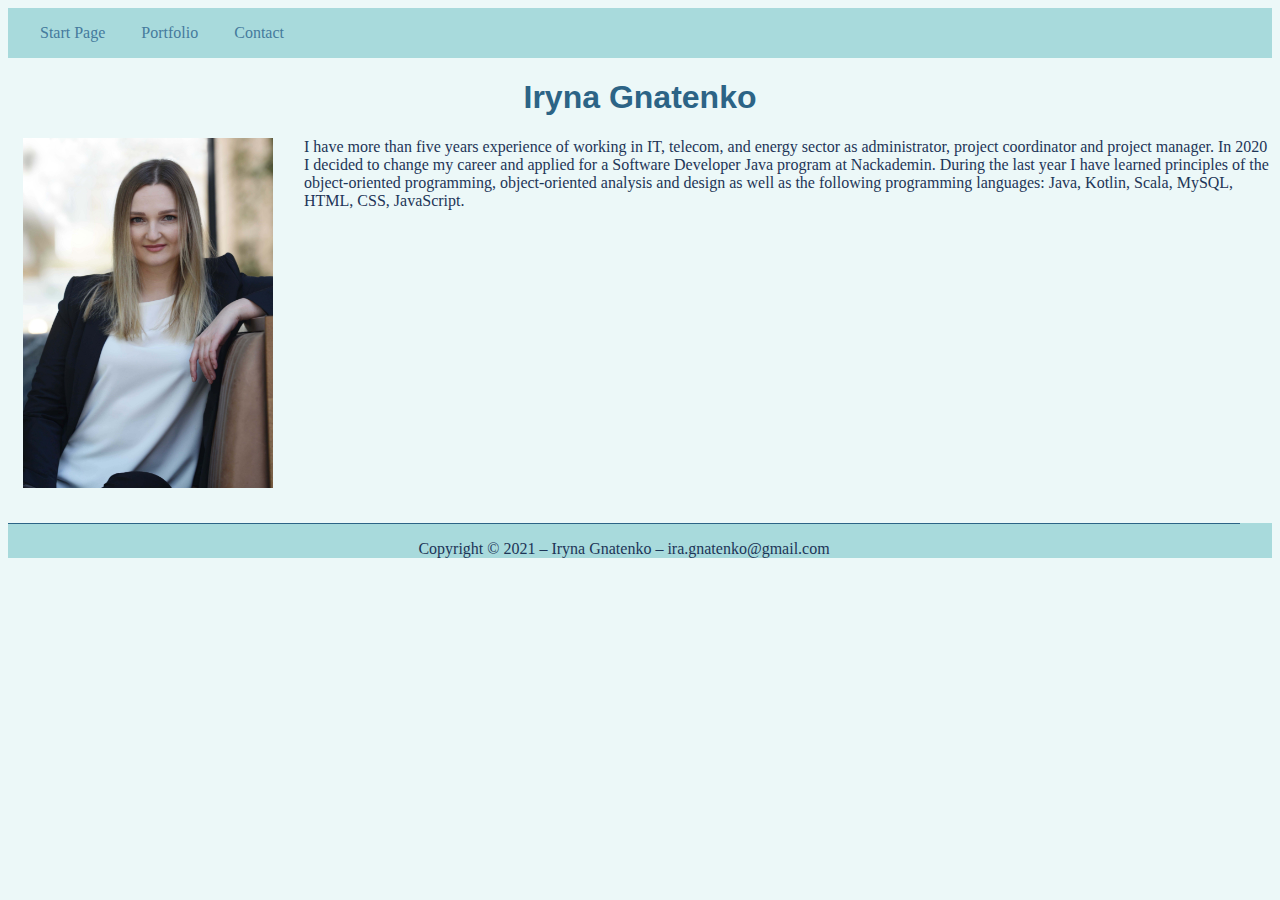
<file: index.html>
<!DOCTYPE html>
<html lang="en">
<head>
    <meta charset="UTF-8">
    <title>Start Page</title>
    <link rel="preconnect" href="https://fonts.gstatic.com">
    <link href="https://fonts.googleapis.com/css2?family=Open+Sans&display=swap" rel="stylesheet">
    <link href="style.css" rel="stylesheet" >
</head>
    <body>
        <nav>
            <a href="index.html">Start Page</a>
            <a href="portfolio.html"> Portfolio</a>
            <a href="contact.html">Contact</a>
        </nav>

        <h1>Iryna Gnatenko</h1>

        <div class="profilepic">
            <img src="images/DSC_0727c.jpg" alt="profile pic" 
            width="250" height="350">
    
        </div>

        <div class="my-text-profile">
            <p> I have more than five years experience of working in IT, telecom, and energy sector as administrator, project coordinator and project manager. 
                In 2020 I decided to change my career and applied for a Software Developer Java program at Nackademin. 
                During the last year I have learned principles of the object-oriented programming, object-oriented analysis 
                and design as well as the following programming languages: Java, Kotlin, Scala, MySQL, HTML, CSS, JavaScript.
           
           
            </p>
        </div>
                  
        <div>
            <footer class="footer-bottom"> 
                <hr>
                <p>Copyright &copy; 2021 – Iryna Gnatenko – ira.gnatenko@gmail.com </p>
            </footer>
        </div>
    </body>
</html>
</file>
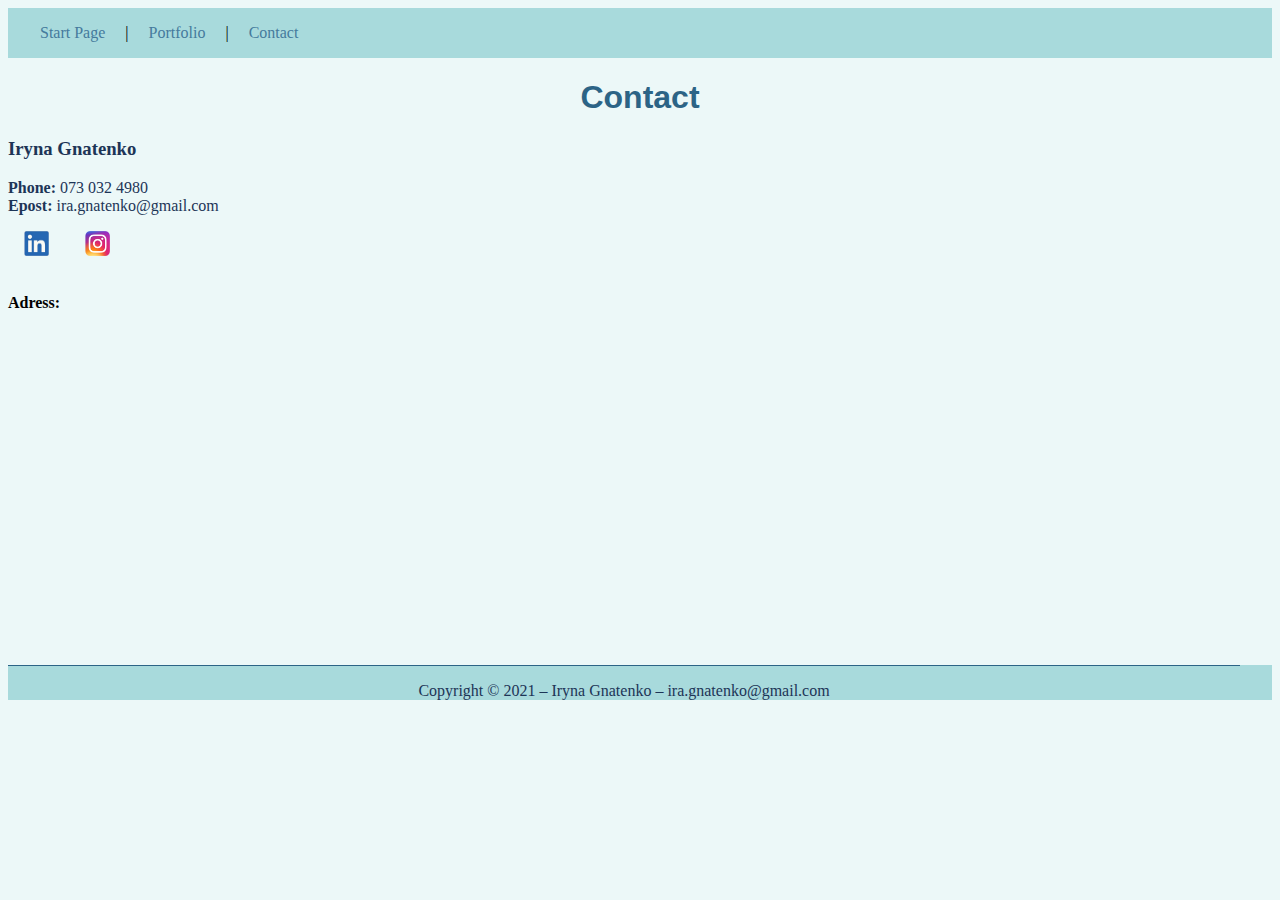
<file: contact.html>
<!DOCTYPE html>
<html lang="en">
<head>
    <meta charset="UTF-8">
    <title>Contact</title>
    <link rel="stylesheet" href="style.css">
    <link rel="preconnect" href="https://fonts.gstatic.com">
    <link href="https://fonts.googleapis.com/css2?family=Open+Sans&display=swap" rel="stylesheet">
    
</head>

<body>
  <nav >
    <a href="index.html">Start Page</a> |
    <a href="portfolio.html">Portfolio</a> |
    <a href="contact.html">Contact</a>
  </nav>

  <h1 >Contact </h1>
   
    <div class="my-text">
      <h3>Iryna Gnatenko</h3>
      <p>
        <strong>Phone:</strong> 073 032 4980 <br />
        <strong>Epost:</strong> ira.gnatenko@gmail.com <br />
      </p>
    </div>

    <div >
        <a href="https://www.linkedin.com/in/irynagnatenko/" target="_blank">
            <img 
            width="25" 
            height="25" 
            src="images/LinkedIn.jpg" alt="linkedIn">
        </a>

        <a href="https://www.instagram.com/stockholm.photography" target="_blank">
            <img  
            width="25" 
            height="25"            
            src="images/Instagram.png" alt="Instagram">
        </a>
    </div> 

    <br>

    <div>
      <p><strong>Adress: </strong></p>
      <iframe src="https://www.google.com/maps/embed?pb=!1m18!1m12!1m3!1d2035.9384951568934!2d18.052333816071776!3d59.31728398165461!2m3!1f0!2f0!3f0!3m2!1i1024!2i768!4f13.1!3m3!1m2!1s0x465f77e63312a333%3A0x741f617880c6224f!2sRosenlundsgatan%2014%2C%20118%2051%20Stockholm!5e0!3m2!1sen!2sse!4v1615230504538!5m2!1sen!2sse" 
      width="400" 
      height="325" 
      style="border:0;" 
      allowfullscreen="" 
      loading="lazy">
    </iframe>
    </div>

<div>
    <footer class="footer-bottom"> 
        <hr />
        <p>Copyright &copy; 2021 – Iryna Gnatenko – ira.gnatenko@gmail.com </p>
    </footer>
</div>
    
</body>
</html>
</file>
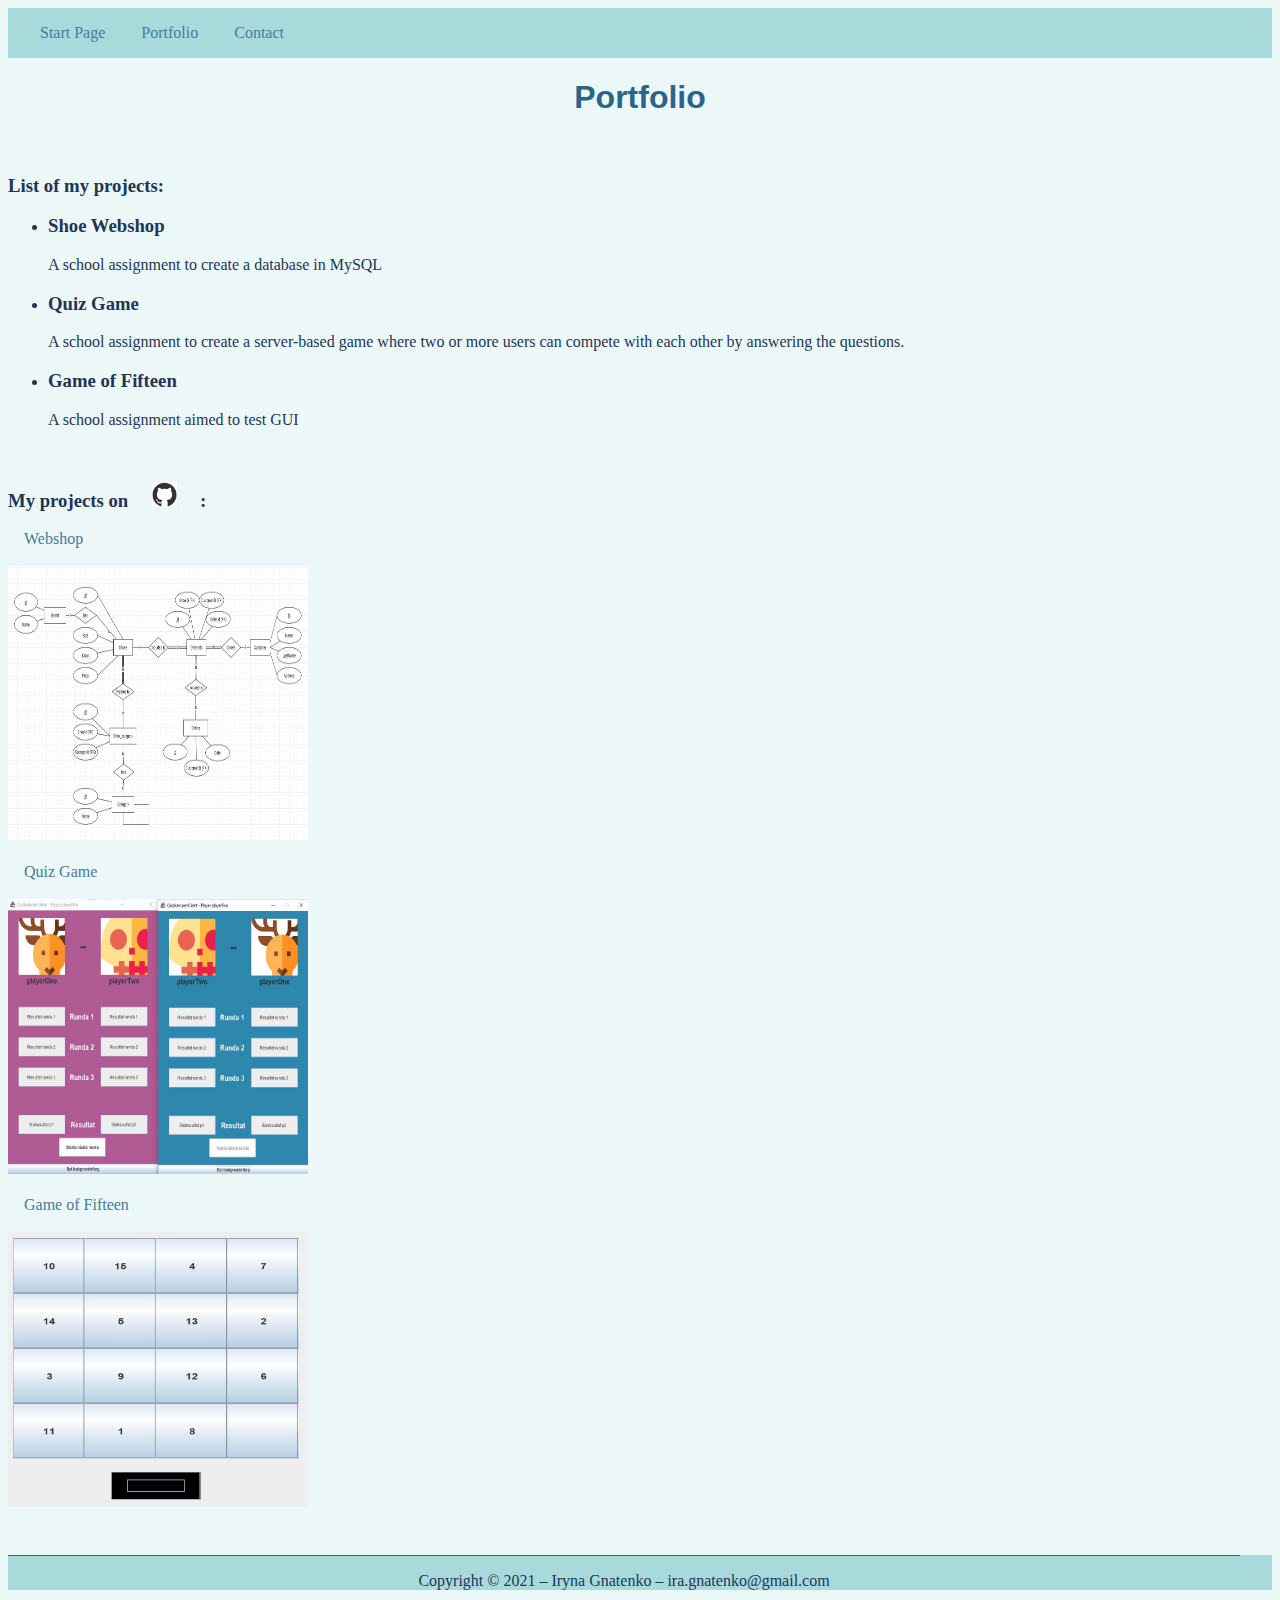
<file: portfolio.html>
<!DOCTYPE html>
<html lang="en">
<head>
    <meta charset="UTF-8">
    <title>Portfolio</title>
    <link rel="stylesheet" href="style.css">
    <link rel="preconnect" href="https://fonts.gstatic.com">
    <link href="https://fonts.googleapis.com/css2?family=Open+Sans&display=swap" rel="stylesheet">
  
</head>
<body>
    <nav>
        <a href="index.html">Start Page</a>
        <a href="portfolio.html"> Portfolio</a>
        <a href="contact.html">Contact</a>
    </nav>

    <h1>Portfolio</h1>
    <br>
 
    <h3 class="my-text">List of my projects:</h3>
    <ul class="my-text">
        <li >
            <h3>Shoe Webshop</h3>
            <p>A school assignment to create a database in MySQL</p>
        </li> 

        <li > 
            <h3>Quiz Game</h3>
            <p>A school assignment to create a server-based game where two or more users can compete with each other by answering the questions. </p>            
        </li>

        <li> 
            <h3>Game of Fifteen</h3>
            <p>A school assignment aimed to test GUI</p>
        </li>
    </ul>

    <br>

    <div class="my-text">
        <h3>My projects on 
        <a 
            href="https://github.com/irynagnatenko" target="_blank">
            <img 
            width="25" 
            height="25" 
            src="images/GitHub.png" alt="Github">
        </a>:</h3>
    </div>

    <div>
        <a href="https://github.com/irynagnatenko/Database_Assignment2" target="_blank">Webshop</a> <br> <br>
        <img 
            width="300" 
            height="275" src="images/database.JPG" alt="database-pic"><br><br>
        <a href="https://github.com/irynagnatenko/Quizkampen" target= "_blank">Quiz Game</a> <br><br>
        <img 
            width="300" 
            height="275"  
            src="images/quizgame.JPG" alt="quiz-game-pic"><br><br>
        <a href="https://github.com/irynagnatenko/InlUp3" target="_blank">Game of Fifteen</a> <br><br>
        <img 
            width="300" 
            height="275" 
            src="images/game15.JPG" alt="game15-pic">
    </div>

    <br><br>   
    
    <div>
        <footer class="footer-bottom"> 
            <hr />
            <p>Copyright &copy; 2021 – Iryna Gnatenko – ira.gnatenko@gmail.com </p>
        </footer>
    </div>
</body>
    </html>
</file>
<file: style.css>
a:link{ 
        color: #457b9d;
        padding: 1em;
}
a:hover{
    color: #e63946
}
nav a:visited{
    color: #e6f8e1;
}
nav a:hover{
    color:#e63946
}
nav a:active{ 
color: #ffcdb2;
}

a{
    text-decoration: none;
    color: #4e9be4;    
}


nav {
    background-color: #a8dadc;
    padding: 1em;
    font-size: 1em;
    
}


body {
    background-color: #ecf8f8;
}

h1 {
    color:#2c6486;
    font-family: Arial, Helvetica, sans-serif;
    font-size: 2em;
    text-align: center;
}

hr {
    border: none;
    height: 1px;
    background-color: #2c6486;
  }

.profilepic {
    display: block;
    margin-left:15px;
    margin-right: 15px;
    margin-bottom: 15px;
    float: left;
    padding-right: 1em;
    
}
.my-text-profile {
    font-size: 14 px;
    color: #1d3557;
    display: block;
    margin-bottom: 15px;
    height: 370px;
     
}

.my-text {
    font-size: 14 px;
    color: #1d3557;
    display: block;
    margin-bottom: 15px;
  
}

.footer-bottom {
    background-color: #a8dadc;
    color: #1d3557;
    text-align: center;
    padding-right: 2em;
    
    
}
</file>
